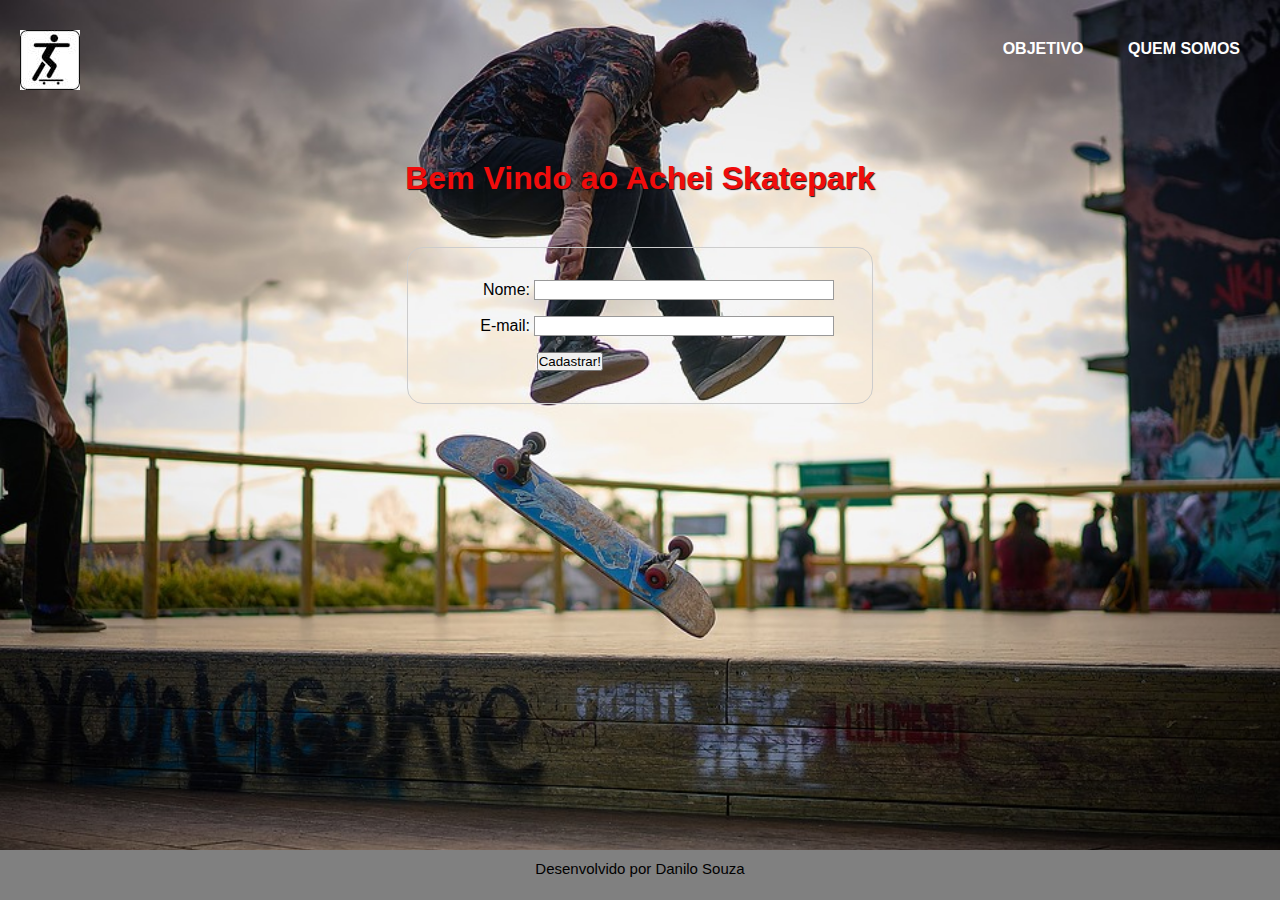
<file: index.html>
<!DOCTYPE html>
<html lang="pt-br">
  <head>
    <meta charset="UTF-8">
    <title>Pista de Skate Aqui</title>
    <link href="style-skate.css" rel="stylesheet" type="text/css">
    <link href="https://fonts.googleapis.com/css?family=Montserrat:400,700&display=swap" rel="stylesheet">
  </head>
    <body>
      <header>
          <div class="container">
            <div id="logo">
              <a href="index.html">
              <img src="logo-skate-mini.jpeg">
              </a>
            </div>
          
              <div id="menu">
                <a href="objetivo.html">Objetivo </a>
                <a href="quem-somos.html">Quem Somos</a>
              </div>
          </div>
      </header>
    
    <div id="principal">
      <div class="efeito">
        <div class="container">
          <h1>Bem Vindo ao Achei Skatepark</h1>
          
        <form action="cadastro" method="POST">
          <div>
            <label for="name">Nome:</label>
            <input type="text" id="name" name="usuario_nome" />
          </div>

          <div>
            <label for="email"> E-mail: </label>
            <input type="email" id="email" name="usuario_email" />
          </div>

          <div class="button">
            <button type="submit"> Cadastrar!</button>
          </div>
        </form>
        
      </div>
      </div>  
    </div>


<footer>Desenvolvido por Danilo Souza</footer>
</body>
</html>
</file>
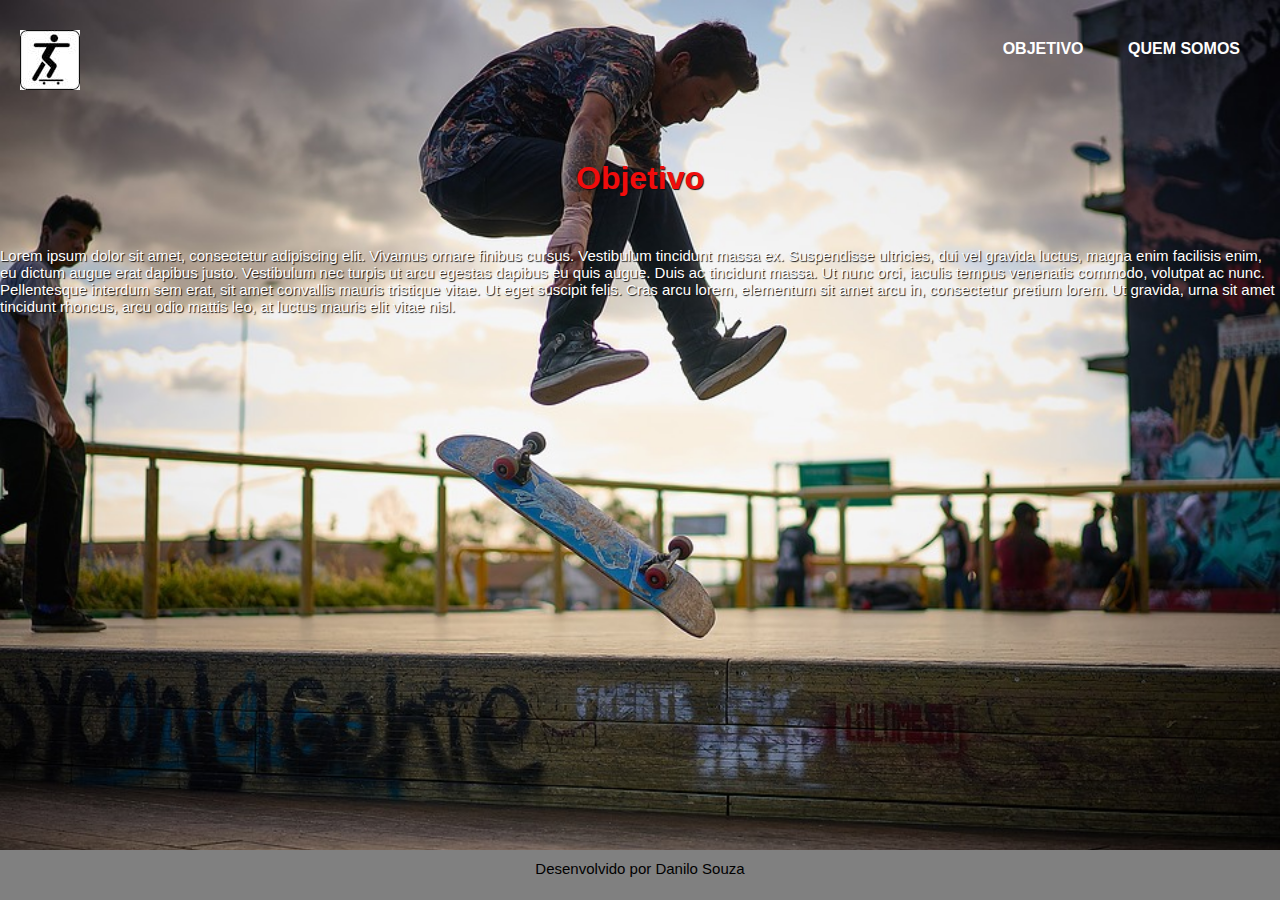
<file: objetivo.html>
<!DOCTYPE html>
<html lang="PT-BR">
<head>
    <meta charset="UTF-8">
    <title>Objetivo</title>
    <link href="style-skate.css" rel="stylesheet" type="text/css">
</head>
<body>
        <header>
                <div class="container">
                  <div id="logo">
                    <a href="index.html">
                    <img src="logo-skate-mini.jpeg">
                    </a>
                  </div>
                
                    <div id="menu">
                      <a href="objetivo.html">Objetivo</a>
                      <a href="quem-somos.html">Quem Somos</a>
                    </div>
                </div>
            </header>
            <div id="principal">
            <div class="efeito">
              <div class="container">
                  <h1>Objetivo</h1>
                  <p>Lorem ipsum dolor sit amet, consectetur adipiscing elit. Vivamus ornare finibus cursus. Vestibulum tincidunt massa ex. Suspendisse ultricies, dui vel gravida luctus, magna enim facilisis enim, eu dictum augue erat dapibus justo. Vestibulum nec turpis ut arcu egestas dapibus eu quis augue. Duis ac tincidunt massa. Ut nunc orci, iaculis tempus venenatis commodo, volutpat ac nunc. Pellentesque interdum sem erat, sit amet convallis mauris tristique vitae. Ut eget suscipit felis. Cras arcu lorem, elementum sit amet arcu in, consectetur pretium lorem. Ut gravida, urna sit amet tincidunt rhoncus, arcu odio mattis leo, at luctus mauris elit vitae nisl.</p>
    <footer>Desenvolvido por Danilo Souza</footer>
</body>
</html>
</file>
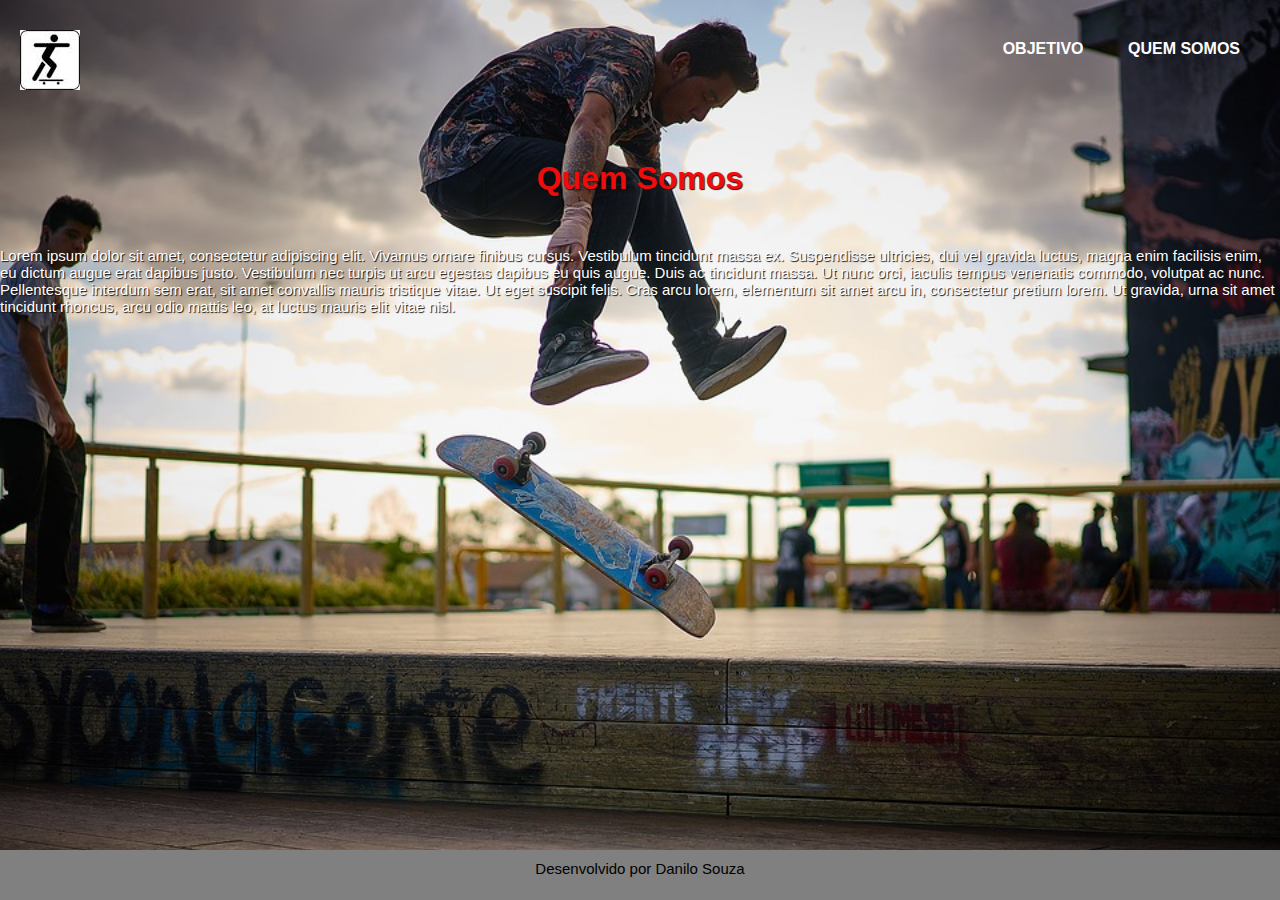
<file: quem-somos.html>
<!DOCTYPE html>
<html lang="PT-BR">
<head>
    <meta charset="UTF-8">
    <title>Objetivo</title>
    <link href="style-skate.css" rel="stylesheet" type="text/css">
</head>
<body>
        <header>
                <div class="container">
                  <div id="logo">
                    <a href="index.html">
                      <img src="logo-skate-mini.jpeg">
                    </a>
                  </div>
                
                    <div id="menu">
                      <a href="objetivo.html">Objetivo</a>
                      <a href="quem-somos.html">Quem Somos</a>
                    </div>
                </div>
            </header>
            <div id="principal">
            <div class="efeito">
              <div class="container">
                  <h1>Quem Somos</h1>
                  <p>Lorem ipsum dolor sit amet, consectetur adipiscing elit. Vivamus ornare finibus cursus. Vestibulum tincidunt massa ex. Suspendisse ultricies, dui vel gravida luctus, magna enim facilisis enim, eu dictum augue erat dapibus justo. Vestibulum nec turpis ut arcu egestas dapibus eu quis augue. Duis ac tincidunt massa. Ut nunc orci, iaculis tempus venenatis commodo, volutpat ac nunc. Pellentesque interdum sem erat, sit amet convallis mauris tristique vitae. Ut eget suscipit felis. Cras arcu lorem, elementum sit amet arcu in, consectetur pretium lorem. Ut gravida, urna sit amet tincidunt rhoncus, arcu odio mattis leo, at luctus mauris elit vitae nisl.
                       </p>
    <footer>Desenvolvido por Danilo Souza</footer>
</body>
</html>
</file>
<file: style-skate.css>
* {
    margin: 0;
    padding: 0;
    font-family: Arial, Helvetica, sans-serif;
}

p {
    color: #ffffff;
    font-family: Arial, Helvetica, sans-serif;
    font-size: 15px;
    text-shadow: 1px 1px 1px #111111;
}
body {
    background-color: black;
    background-image: url('skate.jpg');
    background-size: 100%;
    min-height: 600px;
    background-repeat: no-repeat;
}

header {
    background-color: rgba(36, 35, 35, 0);
    height: 80px;
    padding: 20px;
}

h1 {
    color:#f00c0c; 
    text-align: center;
    text-shadow: 1px 1px 1px #111111;
    margin: 0 0 50px 0;
}

footer {
    clear: both;
    text-align: center;
    position: absolute;
    bottom: 0;
    width: 100%;
    height: 2.5rem;
    background-color: #808080;
    font-size: 15px;
    padding: 10px 0 0 0;
}

form {
    margin: 0 auto;
    width: 400px;
    padding: 2em;
    border: 1px solid #CCC;
    border-radius: 1em;
}

form div + div {
    margin-top: 1em;
}

label {
    display: inline-block;
    width: 90px;
    text-align: right;
}

input, textarea {
    font: 1em sans-serif;
    width: 300px;
    -moz-box-sizing: border-box;
    box-sizing: border-box;
    border: 1px solid #999;
}

input:focus, textarea:focus {
    border-color: #000;
}

textarea {
    vertical-align: top;
    height: 5em;
    resize: vertical;
}

.button {
    padding-left: 90px;
}

button {
    margin-left: .5em;
}
/*ID*/ 
#principal {
    min-height: 472px;
    padding: 40px 0 0 0;
}

#logo {
    float: left;
    margin-top: 10px;
}

#menu {
    float: right;
    margin-top: 20px;
}

#menu a {
    padding: 20px 20px;
    text-decoration: none;
    text-transform: uppercase;
    color: #ffffff;
    font-weight: bold;
    border-radius: 10px;
}

#menu a:hover {
    background-color: #808080;
    color:#ffffff;
}
</file>
